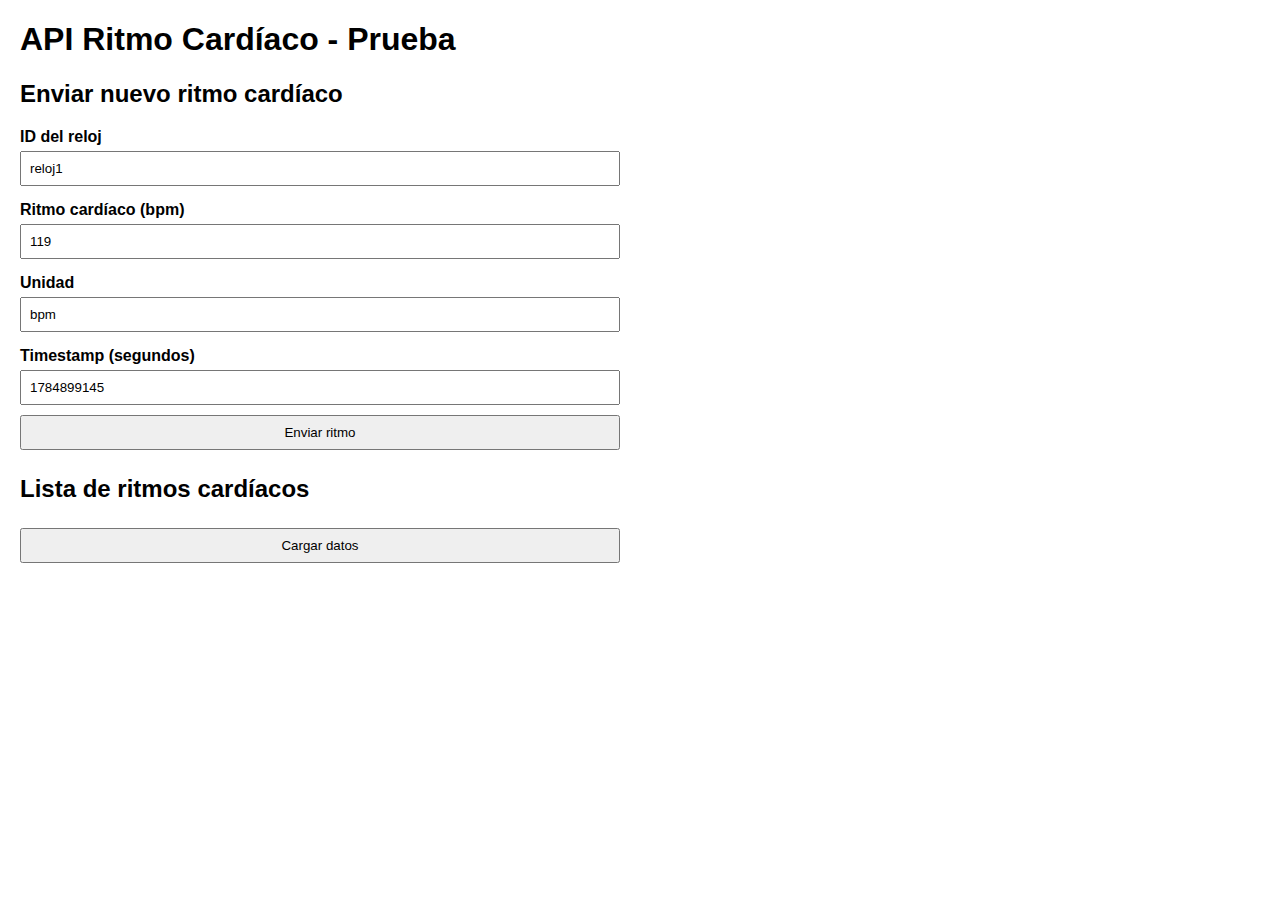
<file: API_RitmoCardiaco/index.html>
<!DOCTYPE html>
<html lang="es">
<head>
  <meta charset="UTF-8" />
  <meta name="viewport" content="width=device-width, initial-scale=1" />
  <title>Prueba API Ritmo Cardíaco</title>
  <style>
    body { font-family: Arial, sans-serif; margin: 20px; max-width: 600px; }
    input, button { padding: 8px; margin: 5px 0; width: 100%; box-sizing: border-box; }
    #listaRitmos { margin-top: 20px; }
    .ritmoItem { border-bottom: 1px solid #ccc; padding: 10px 0; }
    label { font-weight: bold; margin-top: 10px; display: block; }
  </style>
</head>
<body>
  <h1>API Ritmo Cardíaco - Prueba</h1>

  <section>
    <h2>Enviar nuevo ritmo cardíaco</h2>
    <form id="formRitmo">
      <label for="relojId">ID del reloj</label>
      <input type="text" id="relojId" name="relojId" required value="reloj1" />

      <label for="ritmo">Ritmo cardíaco (bpm)</label>
      <input type="number" id="ritmo" name="ritmo" required min="0" value="119" />

      <label for="unidad">Unidad</label>
      <input type="text" id="unidad" name="unidad" required value="bpm" />

      <label for="timestamp">Timestamp (segundos)</label>
      <input type="number" id="timestamp" name="timestamp" required value="" />

      <button type="submit">Enviar ritmo</button>
    </form>
    <div id="resultadoPost"></div>
  </section>

  <section>
    <h2>Lista de ritmos cardíacos</h2>
    <button id="btnCargar">Cargar datos</button>
    <div id="listaRitmos"></div>
  </section>

  <script>
    const apiUrl = 'http://localhost:5000/api/ritmo';

    // Set default timestamp a ahora en segundos
    document.getElementById('timestamp').value = Math.floor(Date.now() / 1000);

    // Manejar el envío del formulario (POST)
    document.getElementById('formRitmo').addEventListener('submit', async (e) => {
      e.preventDefault();

      const data = {
        dispositivo: document.getElementById('relojId').value,
        ritmo_cardiaco: parseInt(document.getElementById('ritmo').value, 10),
        unidad: document.getElementById('unidad').value,
        timestamp: parseInt(document.getElementById('timestamp').value, 10)
      };

      try {
        const response = await fetch(apiUrl, {
          method: 'POST',
          headers: { 'Content-Type': 'application/json' },
          body: JSON.stringify(data)
        });
        const result = await response.json();
        document.getElementById('resultadoPost').textContent = JSON.stringify(result, null, 2);
      } catch (error) {
        document.getElementById('resultadoPost').textContent = 'Error: ' + error.message;
      }
    });

    // Cargar y mostrar datos (GET)
    document.getElementById('btnCargar').addEventListener('click', async () => {
    try {
        const response = await fetch(apiUrl, {
        method: 'GET',
        headers: { 'Accept': 'application/json' }
        });
        const datos = await response.json();

        const lista = document.getElementById('listaRitmos');
        lista.innerHTML = '';

        if (Array.isArray(datos) && datos.length > 0) {
        datos.forEach(item => {
            const div = document.createElement('div');
            div.className = 'ritmoItem';
            div.textContent = `Dispositivo: ${item.dispositivo} | Ritmo: ${item.ritmo.valor} ${item.ritmo.unidad} | Timestamp: ${item.timestamp}`;
            lista.appendChild(div);
        });
        } else {
        lista.textContent = 'No hay datos para mostrar.';
        }
    } catch (error) {
        document.getElementById('listaRitmos').textContent = 'Error al cargar datos: ' + error.message;
    }
    });

  </script>
</body>
</html>
</file>
